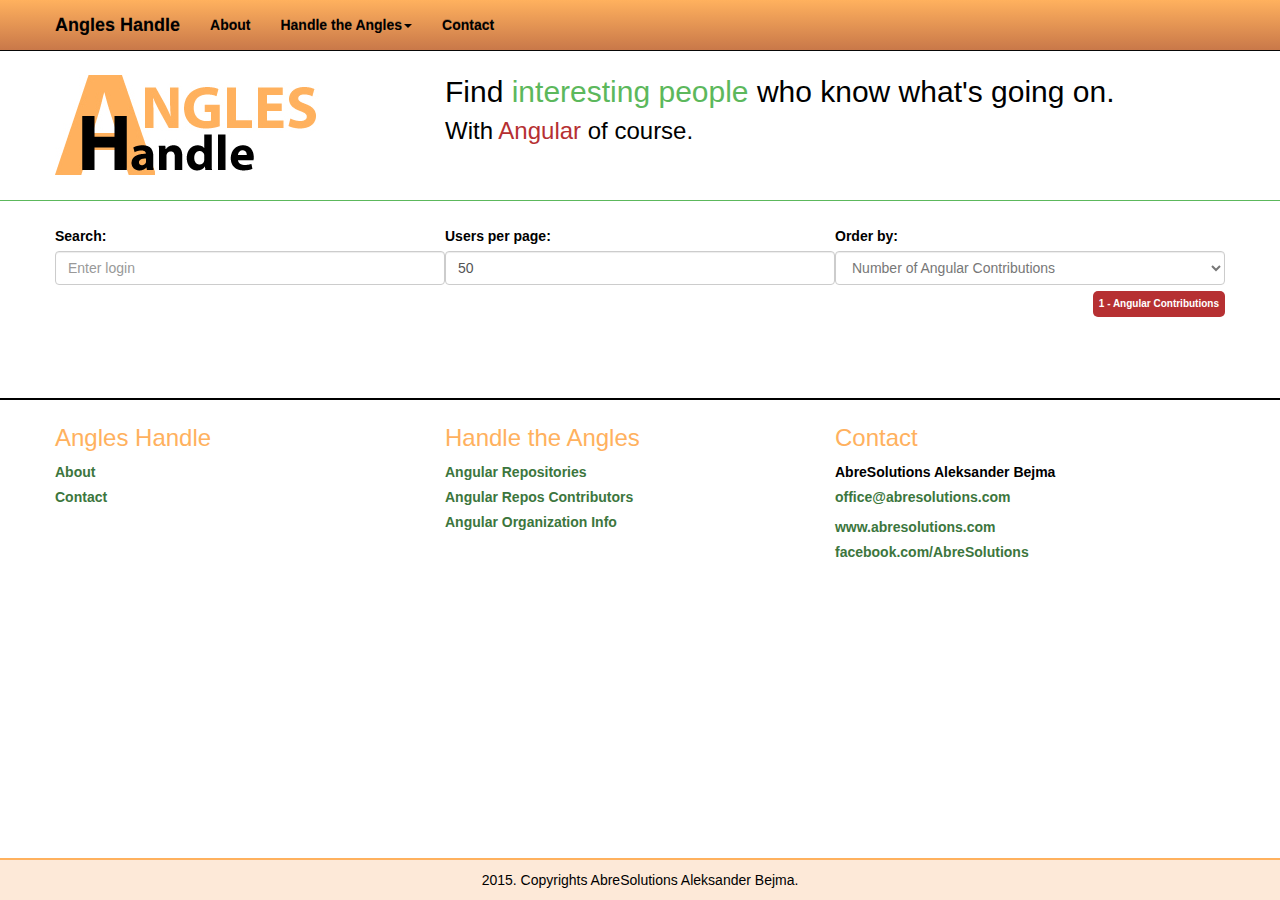
<file: index.html>
<!DOCTYPE html>
<html ng-app="GitHubApp">

<head>
	<meta charset="UTF-8">
    <link rel="shortcut icon" href="/favicon.ico">
    
	<title>Angles Handle - GitHub Angular Contributors on the One Page Website</title>
    <meta name="description" content="Angles Handle is Angular project which contains Angular Organisation Contributors, with their repositories, user infos and so on. Enjoy!" />
    
	<meta property="og:url" content="http://www.github.abresolutions.com" />
    <meta property="og:title" content="Angles Handle - GitHub Angular Contributorsa" />
    <meta property="og:site_name" content="Angles Handle - GitHub Angular Contributors" />
    <meta property="og:image" content="http://github.abresolutions.com/images/angles-handle-logo.jpg" />
    <meta property="og:image:type" content="image/jpg" /> 
    <meta property="og:image:width" content="200" /> 
    <meta property="og:image:height" content="200" />				
    <meta property="og:description" content="Angles Handle is Angular project which contains Angular Organisation Contributors, with their repositories, user infos and so on. Enjoy!" />
    
    <meta name="viewport" content="width=device-width, initial-scale=1.0">
    
	<link href="/css/bootstrap.min.css" rel="stylesheet" />
	<link href="/css/bootstrap-theme.min.css" rel="stylesheet" />
	<script src="/js/angular.min.js"></script>
	<script src="/js/jquery-2.1.4.min.js"></script>
	<script src="/js/bootstrap.min.js"></script>
			
	<script src="/App/helpers/additionalFunctions.js"></script>
    
	<script src="/App/GitHubApp.js"></script>
    
	<script src="/App/helpers/dirPagination.js"></script>
    
	<script src="/App/helpers/loading-bar.js" type="text/javascript"></script>
	<link href="/css/loading-bar.css" type="text/css" media="all" rel="stylesheet" />
    
	<link href="/css/styles.css" rel="stylesheet" />		
</head>

<body role="document" ng-controller="GitHubDataController">
	
<header ng-include="templateParts.header">
	
</header>

<section class="col-xs-12">	

<div class="page">
	
    <header ng-include="templateParts.sectionHeader">
    	
    </header> 
	
    <div class="mainPage" ng-hide="subpageView">
		<div class="container">
        	<!-- Start Loader. Loader is visible when Angular Contributors are loading first Time.-->
			<div id="loader" ng-hide="requestsDone">
				<span class="label label-default">Angular Contributors are loading...</span>
				<div class="loader" style="width:100%; margin-top: 25px;"></div>
			</div> 
            <!-- End Loader. -->
    
        	<div class="content" ng-show="requestsDone">       
            	<!-- All Angular Contributors View -->
				<div class="contributorsDiv" ng-show="activeView == 'angularContributors'" ng-include="templates.angularContributors">
					                                              
            	</div>
				<!-- End All Angular Contributors View --> 
            
                <!-- Start User View -->    
                <div class="showDetails" ng-show="activeView == 'showUsersDetails'" ng-include="templates.showUserDetails" id="top">
                    
                </div>
                <!-- End User View. --> 	
            
                <!-- Start Repository View. -->					
                <div ng-show="activeView == 'showRepoInfo'" ng-include="templates.showRepoInfo">
                    
                </div>
                <!-- End Repository View. -->
                
                <!-- Angular Repositories View Start -->
                <div class="angularRepos" ng-show="activeView == 'angularRepos'" ng-include="templates.angularRepos">
                    
                </div>
                <!-- End Angular Repositories View. -->
                
                <!-- Start Angular Organization Info View. -->
                <div class="angularInfo" ng-show="activeView == 'angularInfo'" ng-include="templates.angularInfo">
                    
                </div>
                <!-- End Angular Organization Info View. -->
			</div>
		</div>
	</div>
    <!-- End Main View. -->
     
	<!-- SubPages View. -->  
    <div class="subPage" ng-show="subpageView">
    	<div class="container">  
        	<!-- Start About View. -->   
            <div class="aboutView" ng-show="activeView == 'About'" ng-include="pages.About">
            	
            </div>
        	<!-- end About View. -->
        	<!-- Start Contact View. -->
            <div class="contactView" ng-show="activeView == 'Contact'" ng-include="pages.Contact">
                
            </div>
        	<!-- end Contact View. -->
		</div> 
	</div>
     
	<!-- Start Bottom Links and Info. -->
    <div class="bottom" ng-include="templateParts.pageBottom">
    	
  	</div>
    <!-- End Bottom Links and Info. --> 
       
</div>      
</section>

<!-- Start Fixed Footer. -->
<footer class="footer" ng-include="templateParts.footer">
</footer>
<!-- End Fixed Footer. -->
  
</body>

</html>
</file>
<file: css/loading-bar.css>
/*! 
 * angular-loading-bar v0.8.0
 * https://chieffancypants.github.io/angular-loading-bar
 * Copyright (c) 2015 Wes Cruver
 * License: MIT
 */

/* Make clicks pass-through */
#loading-bar,
#loading-bar-spinner {
  pointer-events: none;
  -webkit-pointer-events: none;
  -webkit-transition: 350ms linear all;
  -moz-transition: 350ms linear all;
  -o-transition: 350ms linear all;
  transition: 350ms linear all;
}

#loading-bar.ng-enter,
#loading-bar.ng-leave.ng-leave-active,
#loading-bar-spinner.ng-enter,
#loading-bar-spinner.ng-leave.ng-leave-active {
  opacity: 0;
}

#loading-bar.ng-enter.ng-enter-active,
#loading-bar.ng-leave,
#loading-bar-spinner.ng-enter.ng-enter-active,
#loading-bar-spinner.ng-leave {
  opacity: 1;
}

#loading-bar .bar {
  -webkit-transition: width 350ms;
  -moz-transition: width 350ms;
  -o-transition: width 350ms;
  transition: width 350ms;

  background: #5cb85c;
  float:left;
  margin-top:25px;
  z-index: 10002;
  width: 100%;
  height: 10px;
  border-bottom-right-radius: 1px;
  border-top-right-radius: 1px;
}

/* Fancy blur effect */
#loading-bar .peg {
  width: 70px;
  height: 2px;
  opacity: .45;
  -moz-box-shadow: #5cb85c 1px 0 6px 1px;
  -ms-box-shadow: #5cb85c 1px 0 6px 1px;
  -webkit-box-shadow: #5cb85c 1px 0 6px 1px;
  box-shadow: #5cb85c 1px 0 6px 1px;
  -moz-border-radius: 100%;
  -webkit-border-radius: 100%;
  border-radius: 100%;
}

#loading-bar-spinner {
  display: block;
  z-index: 10002;
  margin:0 auto;
  width:14px;
  text-align:center;
}

#loading-bar-spinner .spinner-icon {
  width: 14px;
  height: 14px;

  border:  solid 2px transparent;
  border-top-color:  #5cb85c;
  border-left-color: #5cb85c;
  border-radius: 50%;

  -webkit-animation: loading-bar-spinner 400ms linear infinite;
  -moz-animation:    loading-bar-spinner 400ms linear infinite;
  -ms-animation:     loading-bar-spinner 400ms linear infinite;
  -o-animation:      loading-bar-spinner 400ms linear infinite;
  animation:         loading-bar-spinner 400ms linear infinite;
}

@-webkit-keyframes loading-bar-spinner {
  0%   { -webkit-transform: rotate(0deg);   transform: rotate(0deg); }
  100% { -webkit-transform: rotate(360deg); transform: rotate(360deg); }
}
@-moz-keyframes loading-bar-spinner {
  0%   { -moz-transform: rotate(0deg);   transform: rotate(0deg); }
  100% { -moz-transform: rotate(360deg); transform: rotate(360deg); }
}
@-o-keyframes loading-bar-spinner {
  0%   { -o-transform: rotate(0deg);   transform: rotate(0deg); }
  100% { -o-transform: rotate(360deg); transform: rotate(360deg); }
}
@-ms-keyframes loading-bar-spinner {
  0%   { -ms-transform: rotate(0deg);   transform: rotate(0deg); }
  100% { -ms-transform: rotate(360deg); transform: rotate(360deg); }
}
@keyframes loading-bar-spinner {
  0%   { transform: rotate(0deg);   transform: rotate(0deg); }
  100% { transform: rotate(360deg); transform: rotate(360deg); }
}
</file>
<file: css/styles.css>
*{
	padding: 0px;
	margin: 0px;
	color: #000;
}
h1, h2, h3, h4{
	margin-top:0px;
}
h1{
	2.1em;
}
h2{
	1.8em;
}
h3{
	1.5em;
}
a{
	color: #3c763d;
	font-weight:bold;
}
a:hover{
	color:#8a6d3b;
	cursor:pointer;
	text-decoration:none;
}
section{
}
section header{
	margin-bottom: 25px;
	padding-bottom: 5px;
	border-bottom:1px solid #5cb85c;
	width:100%;
	float:left;
	padding-bottom:25px;
}
footer{
	position: fixed;
	z-index:99;
	bottom: 0px;
	width:100%;
	background-color: #FDE9D8;
	max-height: 50px;
	border-top: 2px solid #FFB15E;
}
footer .container{
	padding-top: 10px;
}
footer .copyrights{
	text-align: center;
	color:#000;
}
.navbar-inverse{
	background-image: linear-gradient(to bottom,#FFB15E 0,#C97849 100%);
}
.navbar-inverse .navbar-brand{
	color:#000;
}
.navbar-inverse .navbar-nav>li>a{
	color:#000;
}
#loader{
	width:100%; text-align: center; margin-top: 50px;
}
.hidden{
	display: none;
}
.shown{
	display: block;
}
span.green{
	color:#5cb85c;
}
span.red{
	color:#B63032;
}
div.page{
	padding-top:75px;
	float:left;
	width:100%;
}
.col-10p{
	width:10%;
	float: left;
	border:1px solid #FFF;
}
#loader span.label{
	font-size:1.4em;
	font-weight:bold;
	padding: 10px;
}
h1 a:hover{text-decoration: none;}
select.filter{
	color: #777;
}
select.filter option{
	font-weight: bold;
}
.filter option.aContributors{
	color:#B63032;
}
.filter option.followers{
	color:#337ab7;
}
.filter option.pGists{
	color:#5cb85c;
}
.filter option.pRepos{
	color:#000;
}
.legend span{
	display: block;
	padding: 6px;
	font-weight:bold;
	float:right;
	margin:6px 0px;
	border-radius:5px;
	font-size:10px;
}
.legend p{
	width:100%;
	float: right;
	margin:0px;
}
span.aContributors{
	background-color: #B63032;
	color: #FFF;
}
span.followers{
	background-color:#337ab7;
	color: #FFF;
}
span.pGists{
	background-color:#5cb85c;
	color: #FFF;
}
span.pRepos{
	background-color:#000;
	color: #FFF;
}
.avatar{
	float: left;
	position: relative;
	text-align: center;
	max-height: 95px;
	overflow:hidden;
	width:100%;
}
.avatar img{
	margin:0 auto;
}
.avatar:hover{
	cursor: pointer;
}
.avatar:hover img{
	opacity:0.3;	
}
.col-10p .name {
	position: absolute;
	z-index: 9;
	left: 0px;
	top: 35%;
	text-align: center;
	vertical-align: middle;
	color:#000;
	font-weight:bold;
	width:100%;
}
.col-10p .name span{
	padding-top:15px;
	color:#000;
}
.col-10p .addedInfo {
	position: absolute;
	z-index: 9;
	left: 10%;
	bottom: 10%;
	text-align: center;
	color:#000;
	font-weight:bold;
	min-width:25px;
	padding: 3px;
	opacity:0.7;
}
.col-10p .addedInfo span{
	vertical-align: middle;
	line-height: 15px;
	display: block;
	color: #FFF;
	font-size: 1em;
}
.col-10p .addedInfo.aContributors{
	background-color:#B63032; 
}
.col-10p .addedInfo.pRepos{
	background-color:#000; 
}
.col-10p .addedInfo.pGists{
	background-color:#5cb85c; 
}
.col-10p .addedInfo.followers{
	background-color:#337ab7; 
}
div.showDetails{
	width:100%;
	left: 0px;
	padding-bottom: 75px;
}
.pagination>.active>a, .pagination>.active>a:focus, .pagination>.active>a:hover, .pagination>.active>span, .pagination>.active>span:focus, .pagination>.active>span:hover{
	background-color: #5B5F8D;
    border-color: #5B5F8D;
}
.navbar-inverse .navbar-nav .open .dropdown-menu>li>a{
	color:#000;
}
.pagination>li>a, .pagination>li>span{
	color:#5B5F8D;
}
.mainPage{
	float:left;
	width:100%;
}
.subPage{
	float:left;
	width:100%;
}
.content{
	float:left;
	width:100%;
}
.dir-pages{
	float:left;
	width:100%;
}
div.allUsers{
	float:left;
	width:100%;
	margin:25px 0px;
}
div.buttons{
	float:left;
	margin-bottom:10px;
	padding-bottom:10px;
	border-bottom: 1px solid #CCCCCC;
}
button.repoInfo{
	margin: 5px 5px 0px 0px;
	
}
div.bottom{
	float:left;
	width:100%;
	margin-top:25px;
	padding-top:25px;
	padding-bottom:75px;
	border-top:2px solid #000;
}
.bottom div.box{
	float:left;
	width:33.333%;
	text-align:left;
}
.bottom div.box a, .bottom div.box span{
	float:left;
	width:100%;
	padding-bottom:5px;
}
.bottom div.box h3{
	color:#FFB15E;
}
div.angularRepos .btn{
	margin:0px 4px 4px 0px;
}
div.subPage h1{
	border-bottom:1px solid #CCC;
	padding-bottom: 15px;
	margin-bottom: 15px;
}

@media screen and (max-width: 1024px) {
	.col-10p{
		width:50%;
	}
	.col-xs-4{
		width:100%;
		float: left;
	}
	.container{
		width: 100%;
	}
	.avatar{
		float: left;
		position: relative;
		text-align: center;
		max-height: 100%;
		overflow:hidden;
		width:100%;
	}
	.avatar img{
		width:100%;
	}
}
@media screen and (max-width: 480px) {
	h1, h2, h3{
		padding-top: 10px;
	}
	.col-xs-4{
		width:100%;
		float: left;
	}
	.container{
		width:100%;
		margin-left: 0px;
		padding: 15px;
	}
	.page{
		padding-top: 125px;
	}
	.col-10p{
		width:50%;	
	}
	.avatar{
		float: left;
		position: relative;
		text-align: center;
		max-height: 100%;
		overflow:hidden;
		width:100%;
	}
	.avatar .name{
		display:block!important;
		background-color:#000;
		opacity:0.6;
	}
	.avatar .name span{
		color:#FFF;
	}
	.bottom div.box{
		width:100%;
		margin-bottom: 15px;
	}
	footer{
		width:100%;
		padding-bottom:10px;
	}
	.col-xs-6, .col-xs-5, .col-xs-7, .col-xs-8{
		width:100%;
	}
}
</file>
